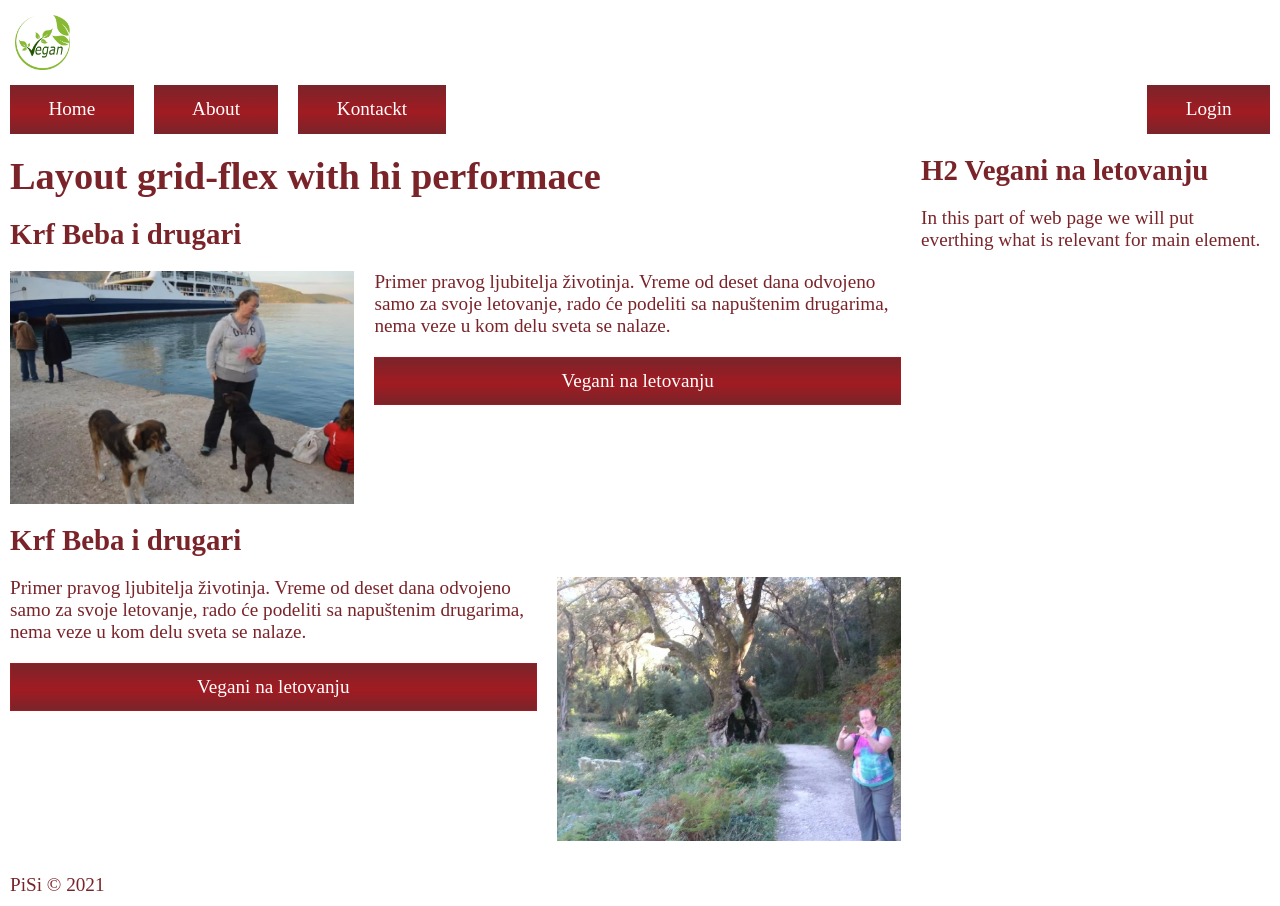
<file: index.html>
<!DOCTYPE html>
<html lang="sr">
    <head>
        <title>Layout grid-flex</title>
        <meta charset="UTF-8">
        <meta name="viewport" content="width=device-width, initial-scale=1.0">
        <link type="text/css" href="style.css" rel="stylesheet"/>
        <meta name="description" content="Layout web page combination grid-flex teh"/>
    </head>
    <body class="layout">
        <header class="header">
            <div class="header-ban">           
                <img class="logo" src="izrada-sajta--dizajn--seo-optimizacija-i-programiranje-.png" alt="logo" title="logo" itemprop="image" width="70" height="70">
            </div>
            <nav id="main-nav" class="main-nav">
                <a class="main-nav-mob-btn" href="#" onclick="openmenu()">Menu</a>
                <a href="#">Home</a>
                <a href="#">About</a>
                <a href="#">Kontackt</a>
                <a class="push-right" href="#">Login</a>                
            </nav>
        </header>   

        <main class="main">
            <h1>Layout grid-flex with hi performace </h1>
            <article class="article-flex">
                <h2 class="article-flex-h2">Krf Beba i drugari</h2>
                <figure class="article-flex-figure">
                    <img class="auto-img"  width="320" height="214" src="output.webp" alt="Vegani na letovanju">               
                </figure>
                <div class="article-flex-text">
                    <p>
                        Primer pravog ljubitelja životinja. Vreme od deset dana odvojeno samo za svoje letovanje, rado će podeliti sa napuštenim drugarima, nema veze u kom delu sveta se nalaze.
                    </p>
                    <a  class="article-flex-btn" target="_blank" href="https://vegani-beograd.org/mapsub/view?id=8" rel="noreferrer">
                        Vegani na letovanju
                    </a>    
                </div> 
            </article>
            
            <article class="article-flex">
                <h2 class="article-flex-h2">Krf Beba i drugari</h2>
                <figure class="article-flex-figure">
                    <img class="auto-img"  width="320" height="214" src="parga.webp" alt="Vegani na letovanju">               
                </figure>
                <div class="article-flex-text">                    
                    <p>
                        Primer pravog ljubitelja životinja. Vreme od deset dana odvojeno samo za svoje letovanje, rado će podeliti sa napuštenim drugarima, nema veze u kom delu sveta se nalaze.
                    </p>
                    <a  class="article-flex-btn" target="_blank" href="https://vegani-beograd.org/mapsub/view?id=8" rel="noreferrer">
                        Vegani na letovanju
                    </a>    
                </div> 
            </article>
        </main>
        <aside class="aside">
            <h2>H2 Vegani na letovanju</h2>
            <p>In this part of web page we will put everthing what is relevant for main element.</p>
        </aside>
        <footer class="footer">
            <p>
                PiSi © 2021
            </p>
        </footer>
        <script src="index.js"></script> 
    </body>
   
</html>
</file>
<file: style.css>
/*
To change this license header, choose License Headers in Project Properties.
To change this template file, choose Tools | Templates
and open the template in the editor.
*/
/* 
    Created on : Jul 20, 2021, 1:33:28 PM
    Author     : PiSi
*/
*{
    box-sizing: border-box;
    margin: 0;
    padding: 0;
}
body{
 font-size: 1.2em;
}
.main{

}
.logo{
    padding: 15px 0 0 15px;
}
a{text-decoration: none;}
h1,h2,h3,h4,h5,h6,p{padding: 10px;color: rgb(122,36,42);}

.main-nav {
    display: flex;
    flex-direction: column;
    
}
.main-nav a {
    margin-right: 10px;
    margin-top: 10px;
    margin-bottom: 10px;
    padding: .7em 2em;
  background: rgb(122,36,42);
background: linear-gradient(0deg, rgba(122,36,42,1) 0%, rgba(161,27,34,1) 45%, rgba(122,36,42,1) 100%);
 
    color: white;
}
    .push-right {
        margin-left: 10px;
        
    }
.main-nav a:not(:last-child){
    margin-left: 10px;
}
.main-nav a:hover{
    
  background: rgb(122,36,42);
background: linear-gradient(0deg, rgba(161,27,34,1) 0%, rgba(122,36,42,1) 45%, rgba(161,27,34,1) 100%);
}
.main-nav a:not(:first-child){display: none;}
.main-nav-opened a{display: initial!important;}
.nav-fixed{
    position: fixed;
    left: 0;
    top: 0;
    right: 0;
    margin: 0;
    transition: background 1s;
    background: white;
    
}
.nav-fixed a{
    
        
}
.nav-fixed a:not(:last-child){
    margin-left: 10px;
}
.article-flex{

        display: flex;
        flex-direction: column;

    }
.article-flex-figure{       
        padding: 10px;
        text-align: center;
        
    }

    .auto-img{ /*  visibility: hidden; */
    width: 100%;
    height: 100%;
    object-fit: cover;
 
    }
    
   
    .article-flex-btn{
        margin: 10px;
        display: inherit;
        text-align: center;
        padding: 12px 12px;
        border: 1px solid #a11b22;
        color: white;
        background: rgb(122,36,42);
background: linear-gradient(0deg, rgba(122,36,42,1) 0%, rgba(161,27,34,1) 45%, rgba(122,36,42,1) 100%);
    }




@media screen and (min-width:666px) {
    .main-nav{
        flex-direction: row;
    }
    .main-nav-mob-btn{
        display: none;
    }
    .main-nav a:not(:first-child){
        display: initial;
        
        margin-right: 10px;
        flex-direction: row;
    }  
    .push-right {
        margin-left: auto;
        margin-right: 0;
    }
.article-flex{
        flex-direction: row;
        flex-wrap: wrap;
    }
    .article-flex-h2{
        flex: 100%;
    }
    .article-flex-figure{
        flex: 40%;   
      
    }
    .article-flex:nth-child(odd)  .article-flex-figure{
        order:3;
    }
   
    .article-flex-text{
        flex: 60%;
    }

    
}
@media screen and (min-width:940px) {
    .layout{
        display: grid;
        grid-template-areas: 'header header header header'
            'main main main aside'
            'footer footer footer footer';
    }
    .header{grid-area:header;}
    .main{grid-area:main;min-height: 80vh}
    .aside{grid-area:aside;}
    .footer{grid-area:footer;}

    
}
</file>
